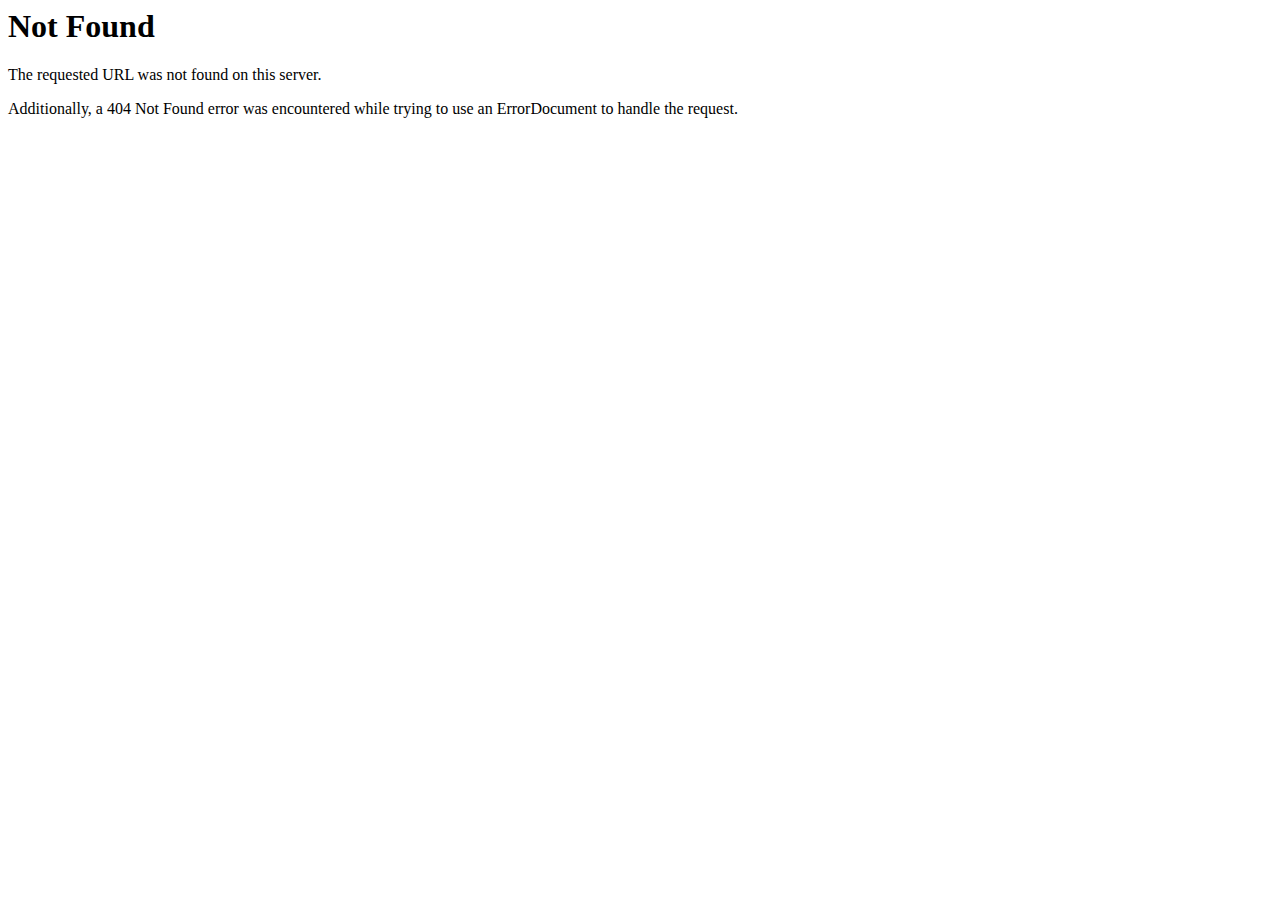
<file: story.html>
<!DOCTYPE HTML PUBLIC "-//IETF//DTD HTML 2.0//EN">
<html><head>
<title>404 Not Found</title>
</head><body>
<h1>Not Found</h1>
<p>The requested URL was not found on this server.</p>
<p>Additionally, a 404 Not Found
error was encountered while trying to use an ErrorDocument to handle the request.</p>
</body></html>
</file>
